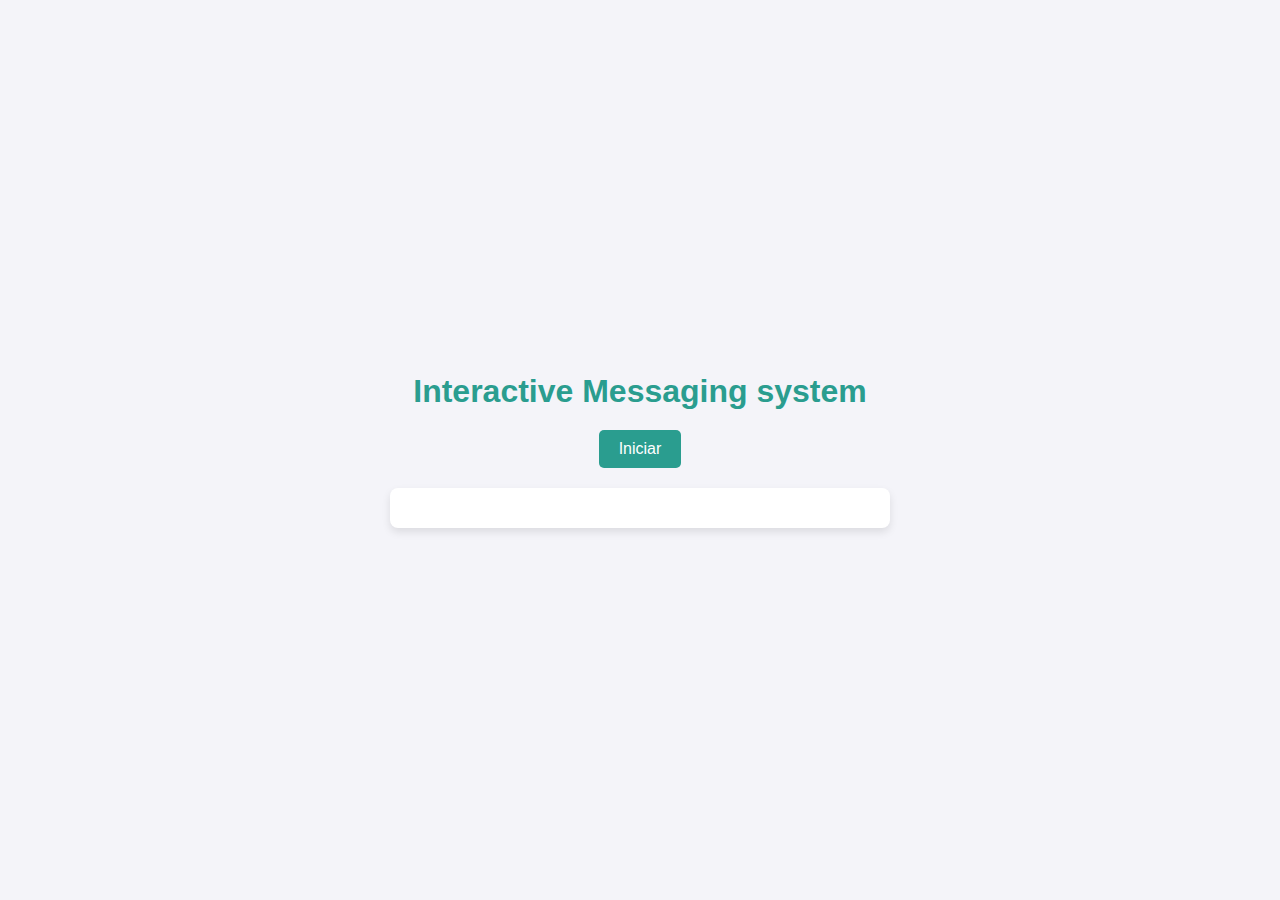
<file: index.html>
<!DOCTYPE html>
<html lang="es">
<head>
    <meta charset="UTF-8">
    <meta name="viewport" content="width=device-width, initial-scale=1.0">
    <title>Interactive Messaging system</title>
    <link rel="stylesheet" href="styles.css"> <!-- Enlazamos el archivo CSS -->
</head>
<body>
    <h1>Interactive Messaging system</h1>
    <button id="startButton">Iniciar</button>
    <div id="responseMessage"></div> <!-- Aquí se mostrará el mensaje final -->

    <script src="script.js"></script> <!-- Enlazamos el archivo JS -->
</body>
</html>
</file>
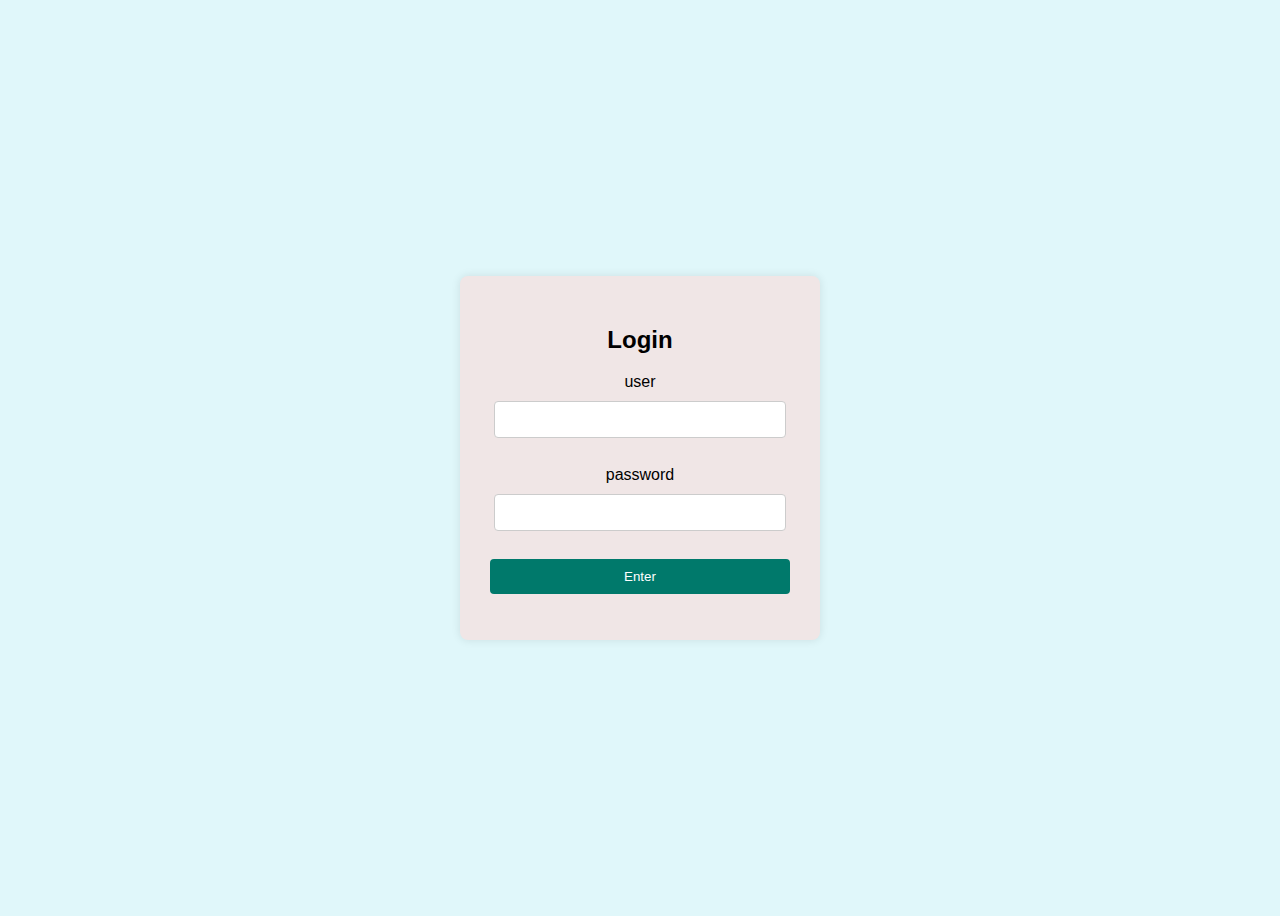
<file: carlos de la hoz/semana2/index.html>
<!DOCTYPE html>
<html lang="es">
<head>
    <meta charset="UTF-8">
    <title>Login</title>
    <link rel="stylesheet" href="style.css">
</head>
<body>
    <div class="login-container">
        <h2>Login</h2>
        <form onsubmit="return validarLogin()">
            <label for="user">user</label>
            <input type="text" id="user" required><br><br>
            <label for="password">password</label>
            <input type="password" id="password" required><br><br>
            
            <button type="submit">Enter</button>
        </form>
        <p id="mensaje-error" style="color:red;"></p>
    </div>

    <script src="main.js"></script>
</body>
</html>
</file>
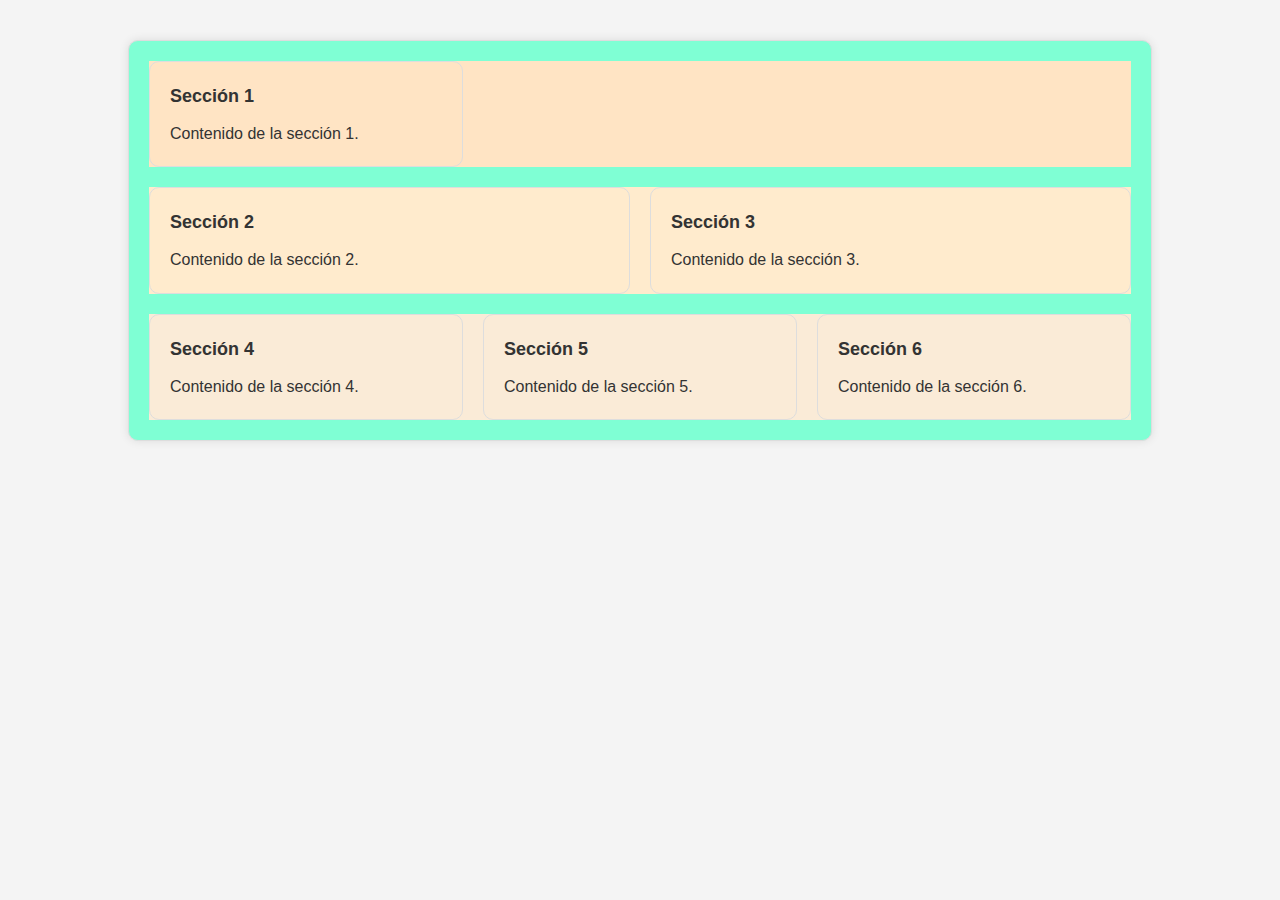
<file: carlos de la hoz/semana3/index.html>
<!DOCTYPE html>
<html lang="en">
<head>
    <meta charset="UTF-8">
    <meta name="viewport" content="width=device-width, initial-scale=1.0">
    <title>Caja de secciones</title>
    <link rel="stylesheet" href="style.css">
</head>
<body>
<div class="caja-secciones">
    <div class="seccion-grid">
        <div class="seccion">
        <h2>Sección 1</h2>
        <p>Contenido de la sección 1.</p>
        </div>
    </div>
    <div class="seccion-grid-2">
        <div class="seccion-grande">
            <h2>Sección 2</h2>
            <p>Contenido de la sección 2.</p>
        </div>
        <div class="seccion-grande">
            <h2>Sección 3</h2>
            <p>Contenido de la sección 3.</p>
        </div>
    </div>
    <div class="seccion-grid-3">
        <div class="seccion-pequena">
            <h2>Sección 4</h2>
            <p>Contenido de la sección 4.</p>
        </div>
        <div class="seccion-pequena">
            <h2>Sección 5</h2>
            <p>Contenido de la sección 5.</p>
        </div>
        <div class="seccion-pequena">
            <h2>Sección 6</h2>
            <p>Contenido de la sección 6.</p>
        </div>
    </div>
</div>
</body>
</html>
</file>
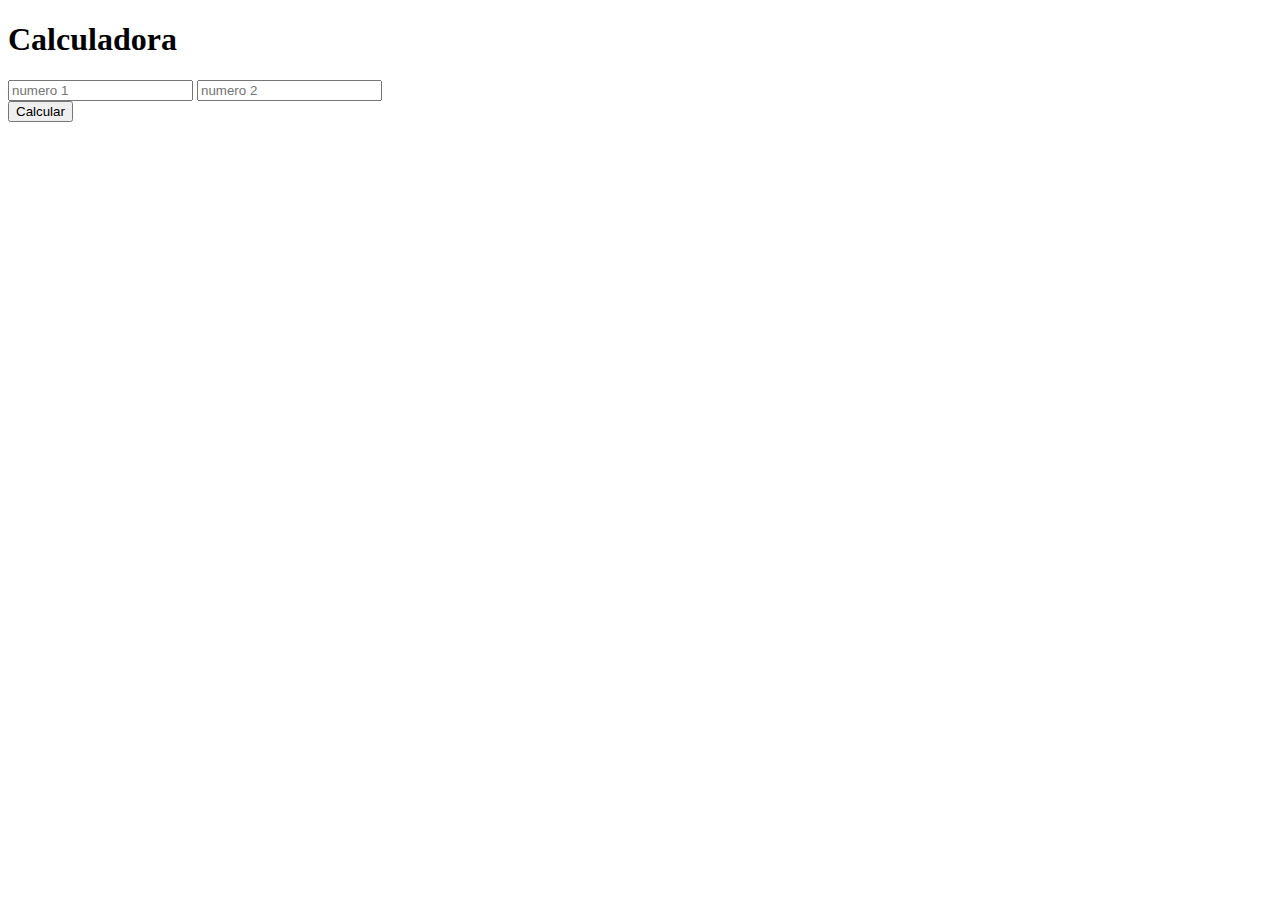
<file: javascript /semana1/index.html>
<!DOCTYPE html>
<html lang="en">
<head>
    <meta charset="UTF-8">
    <meta name="viewport" content="width=device-width, initial-scale=1.0">
    <script src="./main.js"></script>
    <title>Document</title>
</head>
<body>
    <h1>Calculadora</h1>
    <input id="variable1" type="number" placeholder="numero 1">
    <input id="variable2" type="number" placeholder="numero 2 ">
    <br><button onclick="suma()">Calcular</button>
    <p id="resultado"></p>
</body>
</html>
</file>
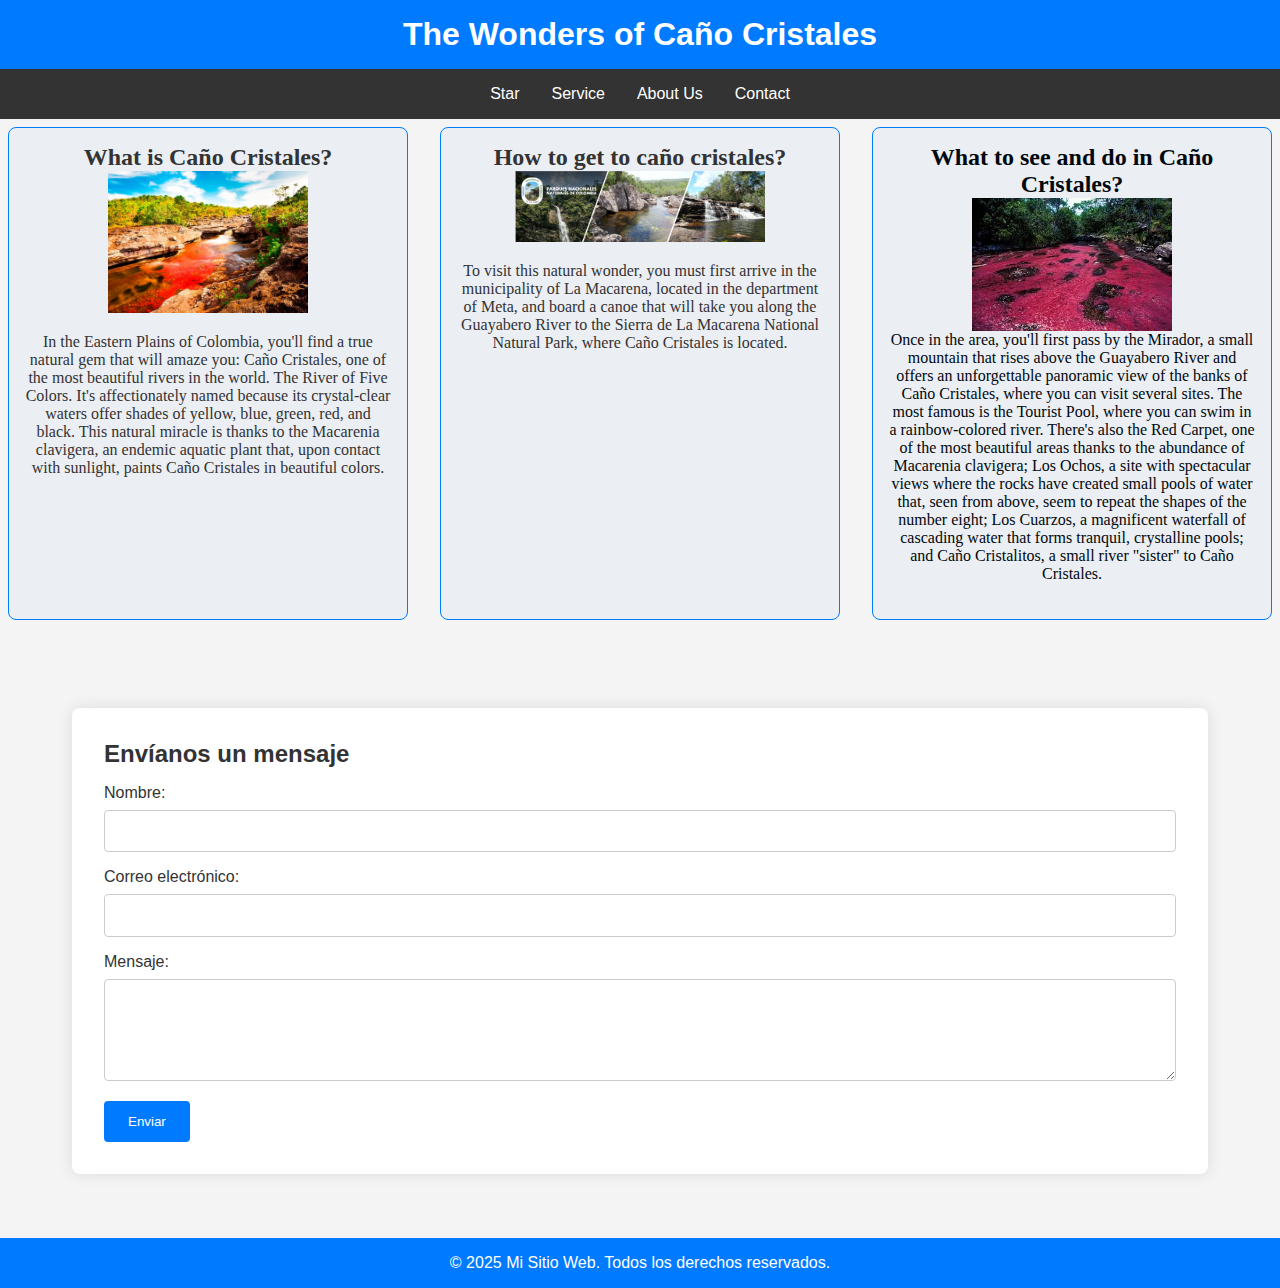
<file: carlos de la hoz/semana3/entrenamiento s3/index.html>
<!DOCTYPE html>
<html lang="es">
<head>
<meta charset="UTF-8" />
<meta name="viewport" content="width=device-width, initial-scale=1.0" />
<title>Página Responsiva con Formulario</title>
<link rel="stylesheet" href="style.css" />
<head>
<body>

<header>
    <h1 class="fade-in">The Wonders of Caño Cristales</h1>
</header>

<nav>
    <a href="#">Star</a>
    <a href="#">Service</a>
    <a href="#">About Us</a>
    <a href="#">Contact</a>
</nav>
<div class="contenedor-grid">
    <section class="seccion1 fade-in">
    <h2>What is Caño Cristales?</h2>
    <div class="imagin-container">
        <img src="./caño cristales.jpg" alt="caño cristales" width="200" height="150">
    </div>
    <p>In the Eastern Plains of Colombia, you'll find a true natural gem that will amaze you: Caño Cristales, one of the most beautiful rivers in the world.
The River of Five Colors. It's affectionately named because its crystal-clear waters offer shades of yellow, blue, green, red, and black. This natural miracle is thanks to the Macarenia clavigera, an endemic aquatic plant that, upon contact with sunlight, paints Caño Cristales in beautiful colors. </p>
    </section>
    <section class="seccion2 slide-in">
    <h2>How to get to caño cristales?</h2>
    <div class="imagin-container">
    <img src="./parque.jpg" alt="parque la macarena" width="250" height="150">
    </div>
    <p>To visit this natural wonder, you must first arrive in the municipality of La Macarena, located in the department of Meta, and board a canoe that will take you along the Guayabero River to the Sierra de La Macarena National Natural Park, where Caño Cristales is located.</p>
    </section>
    <section class="seccion3 fade-in">
    <h2>What to see and do in Caño Cristales?</h2>
    <div class="imagin-container">
    <img src="./Tapetes.jpg" alt="Tapetes rojos" width="200" height="150">
    <p>Once in the area, you'll first pass by the Mirador, a small mountain that rises above the Guayabero River and offers an unforgettable panoramic view of the banks of Caño Cristales, where you can visit several sites. The most famous is the Tourist Pool, where you can swim in a rainbow-colored river. There's also the Red Carpet, one of the most beautiful areas thanks to the abundance of Macarenia clavigera; Los Ochos, a site with spectacular views where the rocks have created small pools of water that, seen from above, seem to repeat the shapes of the number eight; Los Cuarzos, a magnificent waterfall of cascading water that forms tranquil, crystalline pools; and Caño Cristalitos, a small river "sister" to Caño Cristales. </p>
    </section>
    <section class="seccion-comun"></section>
</div>
<div class="container">
    <form id="formulario-contacto">
    <h2>Envíanos un mensaje</h2>
    <label for="nombre">Nombre:</label>
    <input type="text" id="nombre" name="nombre" required />

    <label for="email">Correo electrónico:</label>
    <input type="email" id="email" name="email" required />

    <label for="mensaje">Mensaje:</label>
    <textarea id="mensaje" name="mensaje" rows="5" required></textarea>

    <button type="submit">Enviar</button>
    </form></div>

<footer>
    <p>&copy; 2025 Mi Sitio Web. Todos los derechos reservados.</p>
</footer>

<script src="script.js"></script>
</body>
</html>
</file>
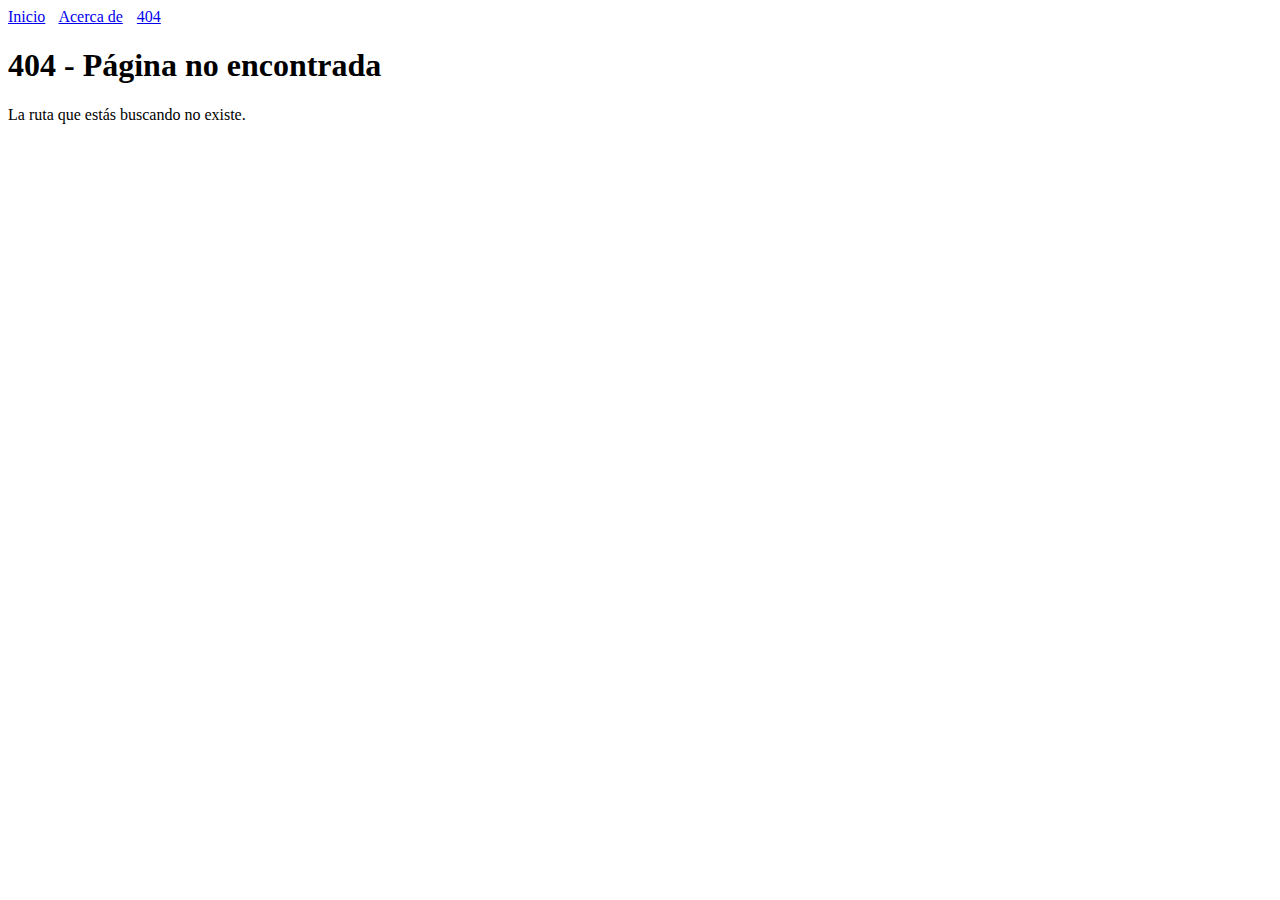
<file: carlos de la hoz/javascript /semana3/ejercicio semana3/index.html>
<!DOCTYPE html>
<html lang="es">
<head>
  <meta charset="UTF-8" />
  <meta name="viewport" content="width=device-width, initial-scale=1.0"/>
  <title>SPA</title>
  <style>
    nav a {
      margin-right: 10px;
    }
  </style>
</head>
<body>
  <nav>
    <a href="/" data-link>Inicio</a>
    <a href="/about" data-link>Acerca de</a>
    <a href="/no-existe" data-link>404</a>
  </nav>

  <div id="app"></div>

  <script type="module" src="main.js"></script>
</body>
</html>
</file>
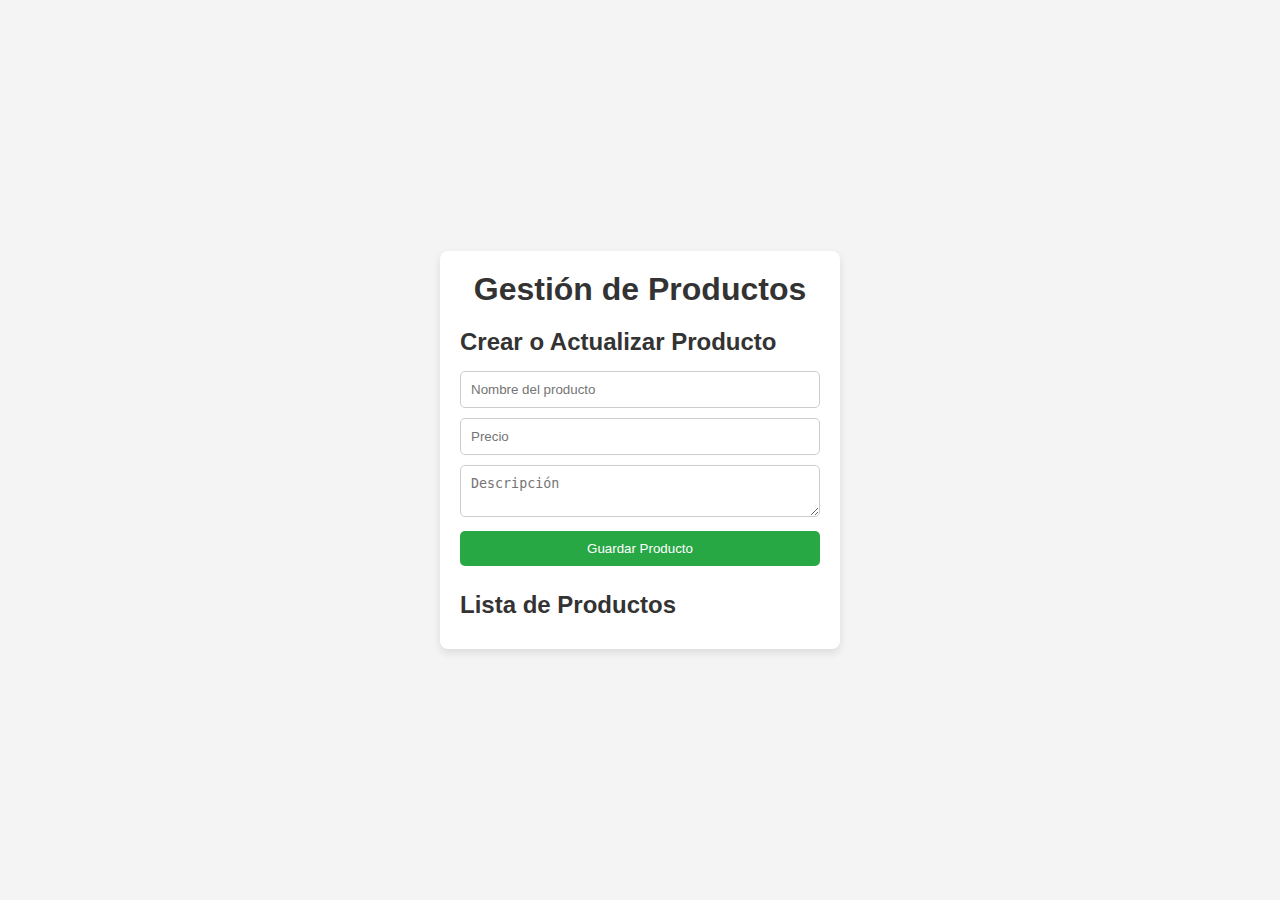
<file: carlos de la hoz/javascript /semana3/ejercicio semana3/ejercicio practico/index.html>
<!DOCTYPE html>
<html lang="es">
<head>
  <meta charset="UTF-8">
  <meta name="viewport" content="width=device-width, initial-scale=1.0">
  <title>Gestión de Productos</title>
  <link rel="stylesheet" href="./style.css">
</head>
<body>
  <div class="container">
    <h1>Gestión de Productos</h1>

    <!-- Formulario para crear o actualizar un producto -->
    <div class="form-container">
      <h2>Crear o Actualizar Producto</h2>
      <form id="productoForm">
        <input type="hidden" id="productoId">
        <input type="text" id="productoNombre" placeholder="Nombre del producto" required>
        <input type="number" id="productoPrecio" placeholder="Precio" required>
        <textarea id="productoDescripcion" placeholder="Descripción" required></textarea>
        <button type="submit">Guardar Producto</button>
      </form>
    </div>

    <!-- Lista de productos -->
    <div class="productos-list">
      <h2>Lista de Productos</h2>
      <ul id="productosUl">
        <!-- Los productos se agregarán aquí mediante JavaScript -->
      </ul>
    </div>
  </div>

  <script src="app.js"></script>
</body>
</html>
</file>
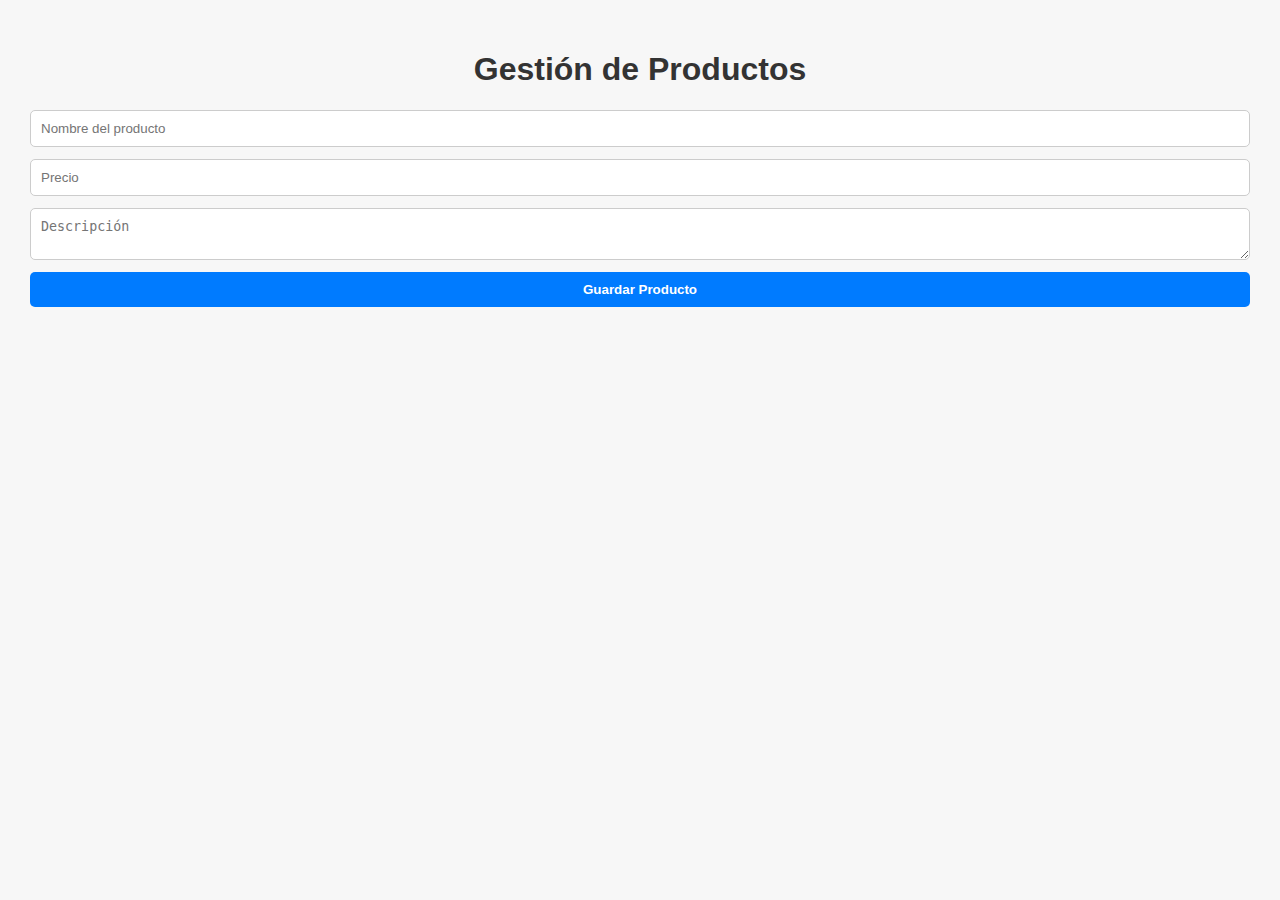
<file: carlos de la hoz/javascript /semana3/ejercicio semana3/entrenamiento/index.html>
<!DOCTYPE html>
<html lang="es">
<head>
    <meta charset="UTF-8" />
    <meta name="viewport" content="width=device-width, initial-scale=1.0" />
    <title>Gestión de Productos</title>
    <link rel="stylesheet" href="style.css" />
</head>
<body>
    <h1>Gestión de Productos</h1>

    <form id="productoForm">
    <input type="hidden" id="productoId" />
    <input type="text" id="productoNombre" placeholder="Nombre del producto" required />
    <input type="number" id="productoPrecio" placeholder="Precio" required />
    <textarea id="productoDescripcion" placeholder="Descripción" required></textarea>
    <button type="submit">Guardar Producto</button>
    </form>

    <ul id="productosUl"></ul>

    <script src="app.js"></script>
</body>
</html>
</file>
<file: carlos de la hoz/semana2/style.css>
:root {
    --primary-color: #00796b;
    --secondary-color: #e0f7fa;
    --text-color: #333;
    --light-color: #ffffff;
    --shadow: 0 4px 8px rgba(0,0,0,0.1);
}
body {
    font-family: Arial, sans-serif;
    background-color:var(--secondary-color);
    display: flex;
    height: 100vh;
    justify-content: center;
    align-items: center;
}

.login-container {
    background-color: #f0e6e6;
    padding: 30px;
    border-radius: 8px;
    box-shadow: 0 0 10px rgba(0, 0, 0, 0.1);
    width: 300px;
    text-align: center;
}

.login-container input {
    width: 90%;
    padding: 10px;
    margin: 10px 0;
    border: 1px solid #ccc;
    border-radius: 4px;
}

.login-container button {
    width: 100%;
    padding: 10px;
    background-color: #00796b;
    color: white;
    border: none;
    border-radius: 4px;
    cursor: pointer;
}

.login-container button:hover {
    background-color: #00796b;
}

#mensaje-error {
    color: red;
    margin-top: 10px;
}
</file>
<file: carlos de la hoz/semana3/style.css>
*{
    margin: 0;
    padding: 0;
    box-sizing: border-box;
}
body{
    font-family: Arial, sans-serif;
    background-color: #f4f4f4;
    color: #333;
    line-height: 1.6;
}
.caja-secciones {
    width: 80%;
    margin: 40px auto;
    padding: 20px;
    border: 1px solid #ddd;
    border-radius: 10px;
    box-shadow: 0 0 10px rgba(0, 0, 0, 0.1);
    background-color: aquamarine;
}

.seccion-grid {
    display: grid;
    grid-template-columns: repeat(3, 1fr);
    gap: 20px;
    margin-bottom: 20px;
    background-color: bisque;
    }

.seccion-grid-2 {
    display: grid;
    grid-template-columns: repeat(2, 1fr);
    gap: 20px;
    margin-bottom: 20px;
    background-color: blanchedalmond;
}

.seccion-grid-3 {
    display: grid;
    grid-template-columns: repeat(3, 1fr);
    gap: 20px;
    background-color: antiquewhite;
}

.seccion {
    border: 1px solid #ddd;
    padding: 20px;
    border-radius: 10px;
}

.seccion-grande {
    border: 1px solid #ddd;
    padding: 20px;
    border-radius: 10px;
}

.seccion-pequena {
    border: 1px solid #ddd;
    padding: 20px;
    border-radius: 10px;
}

.seccion h2, .seccion-grande h2, .seccion-pequena h2 {
    font-size: 18px;
    font-weight: bold;
    margin-bottom: 10px;

}
@media(max-width:768px){
    .seccion-grid{
        display: block;
    }
    .seccion,
    .seccion-grande,
    .seccion-pequena{
        margin-bottom: 10px;
    }
}
@media (max-width: 480px) {
    .caja-secciones {
        padding: 10px;
    }

    .seccion,
    .seccion-grande,
    .seccion-pequena {
        padding: 15px;
    }

    h2 {
        font-size: 1.2rem;
    }
}
</file>
<file: carlos de la hoz/javascript /semana3/ejercicio semana3/entrenamiento/style.css>
body {
    font-family: Arial, sans-serif;
    background-color: #f7f7f7;
    padding: 30px;
    margin: 0;
    }

.container {
    max-width: 600px;
    margin: auto;
    background: white;
    padding: 25px;
    border-radius: 10px;
    box-shadow: 0 0 10px rgba(0, 0, 0, 0.1);
    }

h1, h2 {
    text-align: center;
    color: #333;
}

form {
    display: flex;
    flex-direction: column;
    gap: 12px;
    margin-bottom: 30px;
}

input[type="text"],
input[type="number"],
textarea {
    padding: 10px;
    border: 1px solid #ccc;
    border-radius: 5px;
    }

textarea {
    resize: vertical;
}

button {
    padding: 10px;
    background-color: #007bff;
    border: none;
    color: white;
    font-weight: bold;
    border-radius: 5px;
    cursor: pointer;
}

button:hover {
    background-color: #0056b3;
}

ul {
    list-style: none;
    padding: 0;
}

li {
    background: #f1f1f1;
    padding: 15px;
    margin-bottom: 10px;
    border-radius: 5px;
}

li button {
    margin-right: 10px;
    background-color: #dc3545;
}

li button:first-of-type {
    background-color: #28a745;
}

li button:hover {
    opacity: 0.9;
}
</file>
<file: styles.css>
/* Reseteo de márgenes y paddings */
* {
    margin: 0;
    padding: 0;
    box-sizing: border-box;
}

/* Body: Fondo suave y fuente agradable */
body {
    font-family: 'Arial', sans-serif;
    background-color: #f4f4f9;
    display: flex;
    flex-direction: column;
    align-items: center;
    justify-content: center;
    height: 100vh;
    color: #333;
}

/* Título principal */
h1 {
    font-size: 2em;
    margin-bottom: 20px;
    color: #2a9d8f;
}

/* Estilo del botón */
button {
    background-color: #2a9d8f;
    color: white;
    font-size: 1em;
    border: none;
    padding: 10px 20px;
    border-radius: 5px;
    cursor: pointer;
    transition: background-color 0.3s;
}

button:hover {
    background-color: #21867a;
}

/* Contenedor de mensajes */
#responseMessage {
    background-color: white;
    padding: 20px;
    border-radius: 8px;
    box-shadow: 0 4px 8px rgba(0, 0, 0, 0.1);
    width: 80%;
    max-width: 500px;
    margin-top: 20px;
    text-align: center;
    font-size: 1.1em;
}

/* Estilos responsivos */
@media (max-width: 600px) {
    body {
        padding: 10px;
    }

    h1 {
        font-size: 1.5em;
    }

    button {
        font-size: 1.2em;
    }

    #responseMessage {
        width: 100%;
    }
}
</file>
<file: carlos de la hoz/semana3/entrenamiento s3/style.css>
/* RESET GENERAL */
* {
    margin: 0;
    padding: 0;
    box-sizing: border-box;
}

body {
    font-family: 'Segoe UI', sans-serif;
    background-color: #f4f4f4;
    color: #333;
}

/* HEADER */
header {
    background: #007BFF;
    color: white;
    padding: 1rem;
    text-align: center;
    animation: slideDown 1s ease-out;
}

/* NAV */
nav {
    display: flex;
    justify-content: center;
    flex-wrap: wrap;
    background: #333;
    animation: fadeIn 1.5s ease-in;
}

nav a {
    color: white;
    padding: 1rem;
    text-decoration: none;
    text-align: center;
}

nav a:hover,
nav a:focus {
    background: #555;
    outline: none;
}

/* CONTENEDOR PRINCIPAL */
.container {
    padding: 2rem;
    max-width: 1200px;
    margin: auto;
    animation: fadeInUp 1.5s ease-in-out;
}

/* FORMULARIO */
form {
    background: white;
    padding: 2rem;
    border-radius: 8px;
    box-shadow: 0 0 15px rgba(0,0,0,0.1);
}

form h2 {
    margin-bottom: 1rem;
}

input, textarea {
    width: 100%;
    padding: 0.8rem;
    margin: 0.5rem 0 1rem;
    border: 1px solid #ccc;
    border-radius: 4px;
}

button {
    background: #007BFF;
    color: white;
    border: none;
    padding: 0.8rem 1.5rem;
    border-radius: 4px;
    cursor: pointer;
}

button:hover,
button:focus {
    background: #0056b3;
    outline: none;
}

/* FOOTER */
footer {
    text-align: center;
    padding: 1rem;
    background: #007BFF;
    color: white;
    margin-top: 2rem;
    animation: fadeIn 2s;
}

/* SECCIONES EN GRID */
.contenedor-grid {
    display: grid;
    grid-template-columns: repeat(3, 1fr); /* 3 columnas iguales */
    gap: 1rem;
    margin-bottom: 2rem;
}

.seccion1,
.seccion2,
.seccion3 {
    background-color: #ebeef3;
    margin: 0.5rem;
    border: 1px solid #007BFF;
    font-family: fantasy;
    text-align: center;
    font-size: 1rem;
    padding: 1rem;
    border-radius: 8px;
}

.seccion3 {
    color: #01080d;
}

/* IMÁGENES */
.imagin-container {
    text-align: center;
    margin-bottom: 20px;
}

.imagin-container img {
    max-width: 200%;
    height: 150%;
    display: block;
    margin: auto;
}
.seccion2 img.imagen-grande{
    max-width: 100%;
    height: auto;
    display: block;
    margin: 1rem auto;
    width: 90%;
}
/* ANIMACIONES */
@keyframes fadeInUp {
    from {
        opacity: 0;
        transform: translateY(20px);
    }
    to {
        opacity: 1;
        transform: translateY(0);
    }
}

@keyframes slideDown {
    from {
        opacity: 0;
        transform: translateY(-30px);
    }
    to {
        opacity: 1;
        transform: translateY(0);
    }
}

@keyframes fadeIn {
    from {
        opacity: 0;
    }
    to {
        opacity: 1;
    }
}

/* RESPONSIVE: SECCIONES EN COLUMNA EN PANTALLAS PEQUEÑAS */
@media (max-width: 768px) {
    nav {
        flex-direction: column;
    }

    .contenedor-grid {
        grid-template-columns: 1fr; /* se apilan verticalmente */
    }
}
</file>
<file: carlos de la hoz/javascript /semana3/ejercicio semana3/ejercicio practico/style.css>
/* Reseteo de márgenes y paddings */
* {
  margin: 0;
  padding: 0;
  box-sizing: border-box;
}

/* Estilos generales */
body {
  font-family: Arial, sans-serif;
  background-color: #f4f4f4;
  display: flex;
  justify-content: center;
  align-items: center;
  height: 100vh;
  margin: 0;
}

.container {
  background-color: #fff;
  padding: 20px;
  border-radius: 8px;
  box-shadow: 0 4px 8px rgba(0, 0, 0, 0.1);
  width: 400px;
}

h1 {
  text-align: center;
  color: #333;
  margin-bottom: 20px;
}

h2 {
  color: #333;
  margin-bottom: 10px;
}

/* Estilos del formulario */
.form-container {
  margin-bottom: 20px;
}

form input,
form textarea,
form button {
  width: 100%;
  padding: 10px;
  margin: 5px 0;
  border: 1px solid #ccc;
  border-radius: 5px;
}

form button {
  background-color: #28a745;
  color: white;
  border: none;
  cursor: pointer;
}

form button:hover {
  background-color: #218838;
}

/* Estilos de la lista de productos */
.productos-list {
  margin-top: 20px;
}

ul {
  list-style-type: none;
}

li {
  background-color: #f8f9fa;
  padding: 10px;
  margin-bottom: 10px;
  border-radius: 5px;
  display: flex;
  justify-content: space-between;
  align-items: center;
}

li button {
  background-color: #dc3545;
  color: white;
  border: none;
  padding: 5px 10px;
  cursor: pointer;
}

li button:hover {
  background-color: #c82333;
}
</file>
